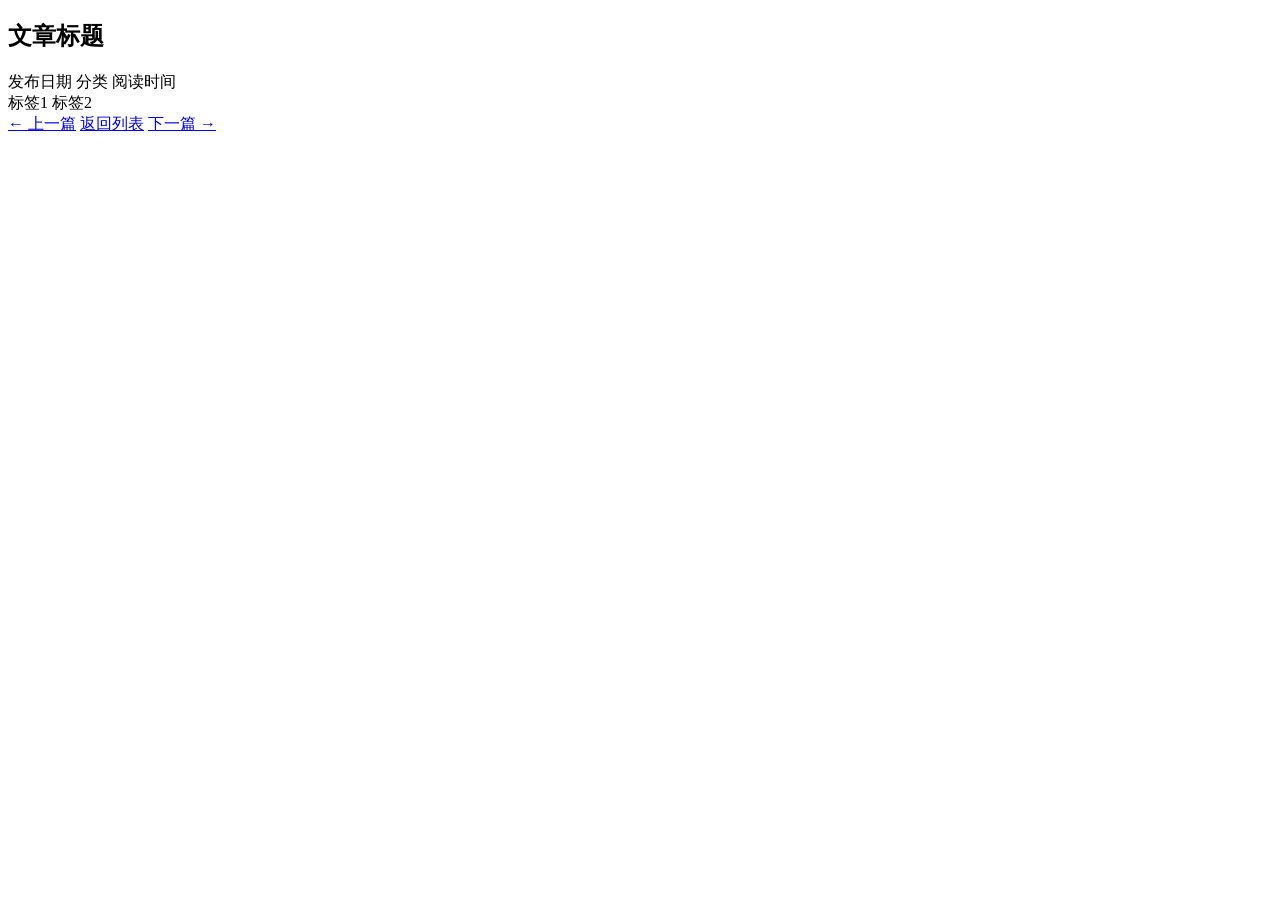
<file: archive/post.html>
<!DOCTYPE html>
<html lang="zh-CN">
<head>
    <!-- 头部内容同index.html -->
</head>
<body>
    <!-- 导航同index.html -->
    
    <div class="container">
        <article class="single-post">
            <!-- 文章标题 -->
            <header class="post-header">
                <h1 class="post-title">文章标题</h1>
                <div class="post-meta">
                    <span class="post-date">发布日期</span>
                    <span class="post-category">分类</span>
                    <span class="post-readtime">阅读时间</span>
                </div>
            </header>
            
            <!-- 文章内容 -->
            <div class="post-content">
                <!-- 这里放文章正文，支持：
                - 标题 h2-h6
                - 段落 p
                - 代码块 pre code
                - 引用 blockquote
                - 列表 ul/ol
                - 图片 img
                - 表格 table
                - 分割线 hr
                -->
            </div>
            
            <!-- 文章标签 -->
            <footer class="post-footer">
                <div class="post-tags">
                    <span class="tag">标签1</span>
                    <span class="tag">标签2</span>
                </div>
                
                <!-- 上一篇/下一篇 -->
                <div class="post-navigation">
                    <a href="#" class="prev-post">← 上一篇</a>
                    <a href="index.html" class="back-to-home">返回列表</a>
                    <a href="#" class="next-post">下一篇 →</a>
                </div>
            </footer>
        </article>
    </div>

    <!-- 页脚同index.html -->
</body>
</html>
</file>
